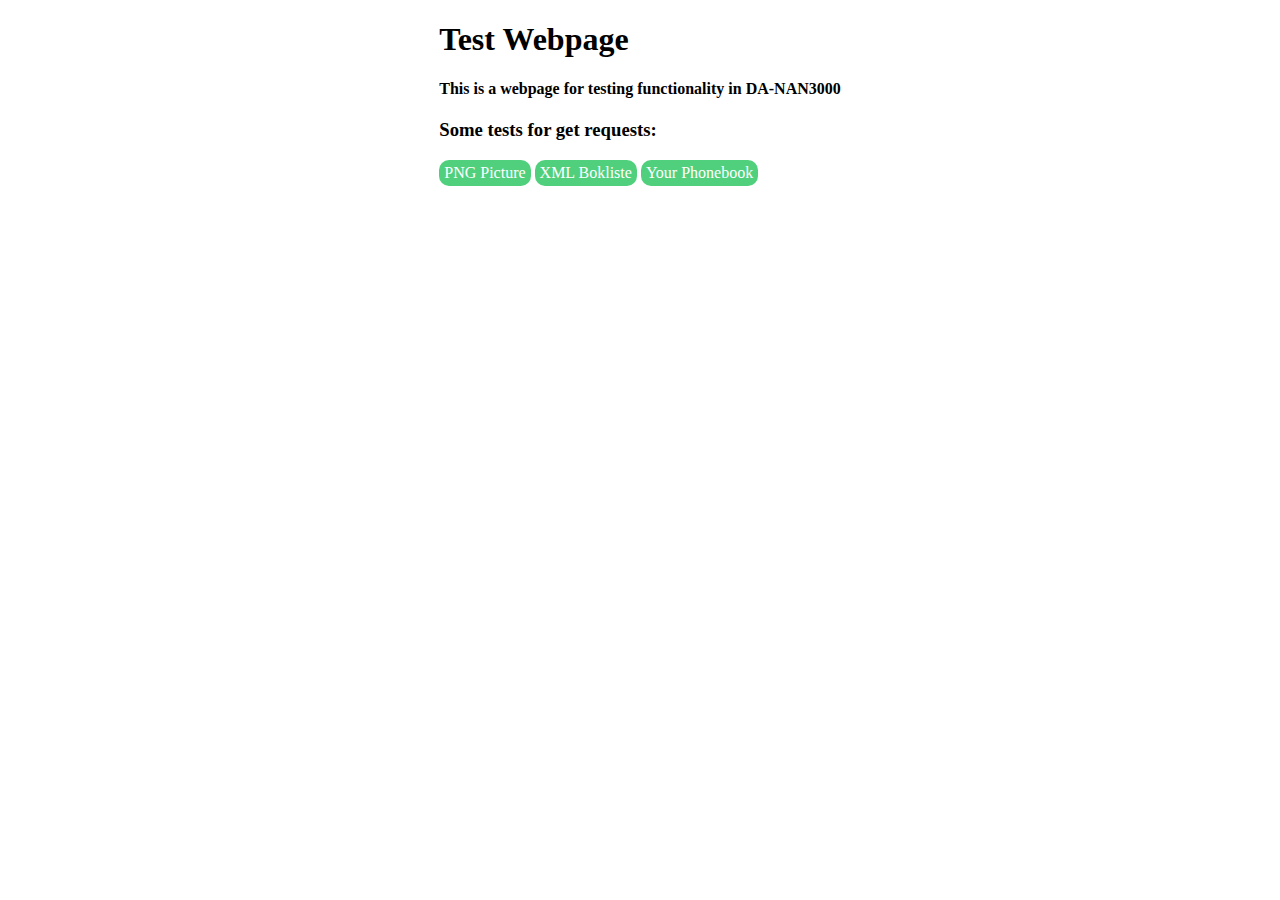
<file: index.html>
<!DOCTYPE html>
<!DOCTYPE html>
<html>
	<head>
		<title>NAN project index site</title>
		<link rel="stylesheet" type="text/css" href="main.css">
	</head>
	<body>
		<h1>Test Webpage</h1>

		<h4>This is a webpage for testing functionality in DA-NAN3000</h4>
		<h3>Some tests for get requests:</h3>

		<a href="mario.png" class="appButton">PNG Picture</a>
		<a href="test.xml" class="appButton">XML Bokliste</a>
		<a href="sql.html" class="appButton">Your Phonebook</a>

	</body>
</html>
</file>
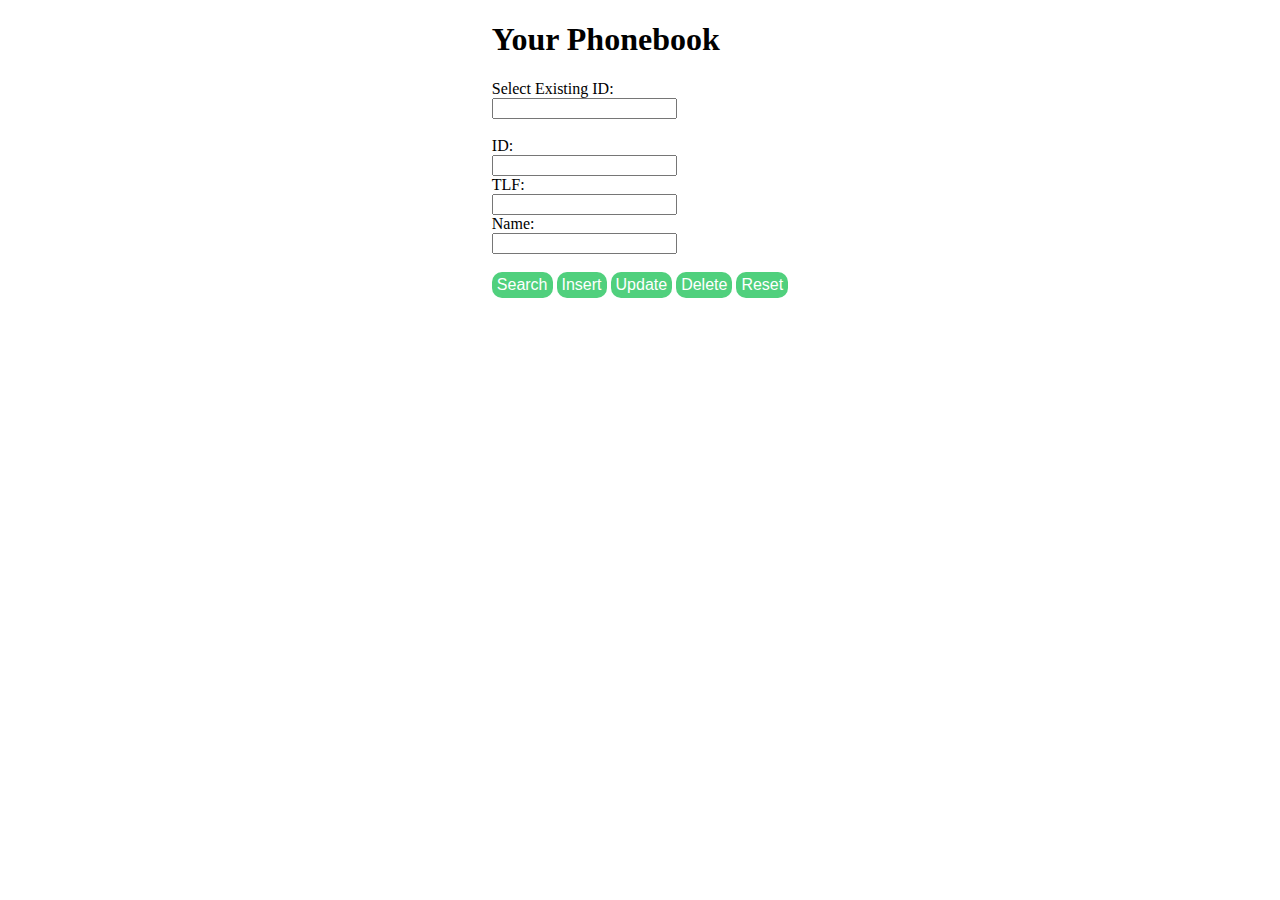
<file: assets/index.html>
<!DOCTYPE html>
<html>

    <head>
    <title>Database App</title>
    <link rel="stylesheet" type="text/css" href="main.css">

    </head>
    <meta name="viewport" content="width=device-width, initial-scale=1.0" charset="UTF-8">

    <body>
        <h1>Your Phonebook</h1>

        <form id="form">
            Select Existing ID:<br>
            <input type="text" name="oldID"><br><br>
            ID:<br>
            <input type="text" name="ID"><br>
            TLF:<br>
            <input type="text" name="TLF" maxlength="8"><br>
            Name:<br>
            <input type="text" name="NAME" maxlength="25">
        </form><br>

        <button id="searchButton" class="appButton">Search</button>
        <button id="insertButton" class="appButton">Insert</button>
        <button id="updateButton" class="appButton">Update</button>
        <button id="deleteButton" class="appButton">Delete</button>
        <button id="resetButton" class="appButton">Reset</button>

        <p id="response"></p>

        <table id="outputTable" class="outputTable"></table> <br>

        <p id="phoneResponse"></p>
        <table id="phoneTable" class="outputTable"></table>
    </body>

    <script src="phonebook.js"></script>
</html>
</file>
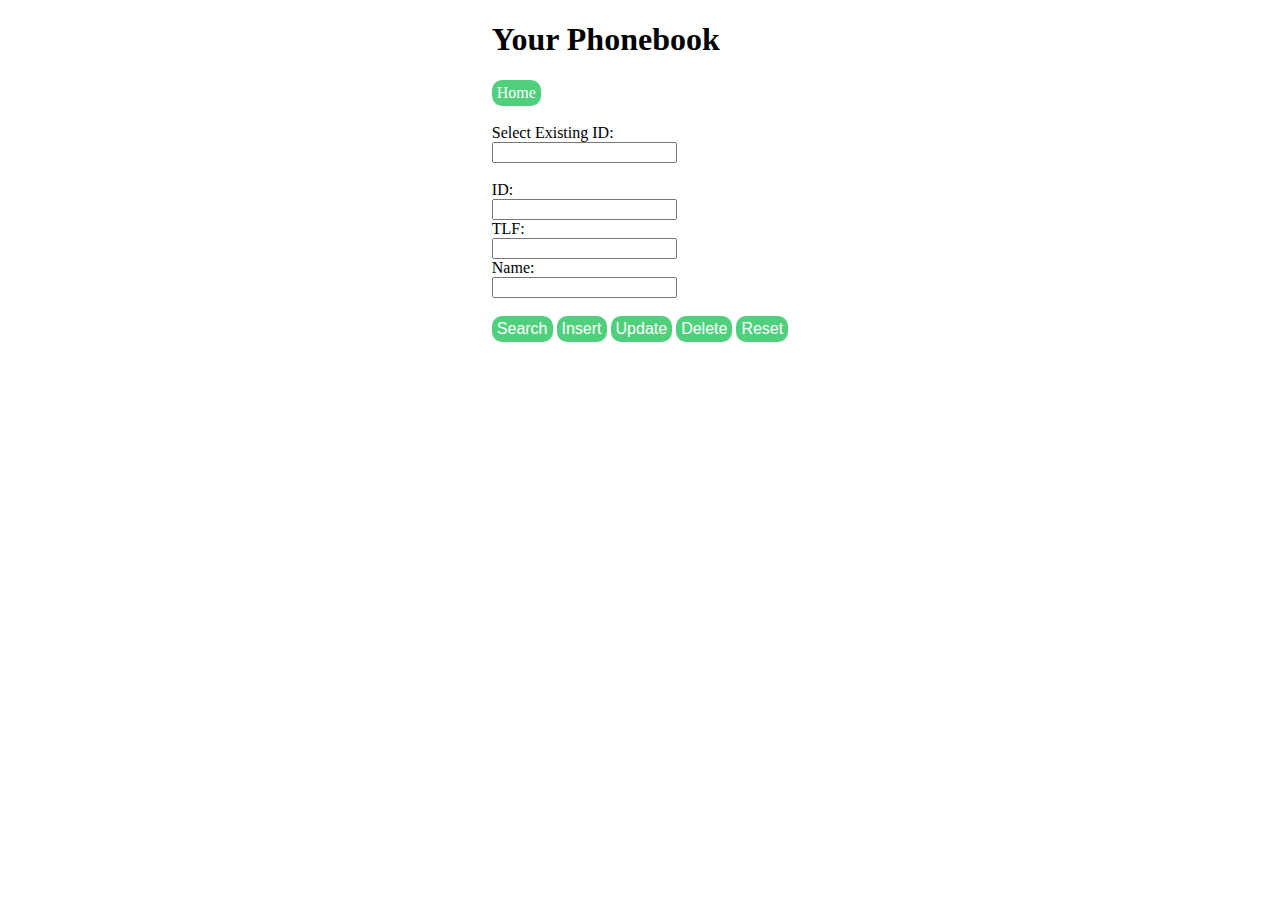
<file: sql.html>
<!DOCTYPE html>
<html>
	<head>
		<title>Database App</title>
		<link rel="stylesheet" type="text/css" href="main.css">

	</head>
	<meta name="viewport" content="width=device-width, initial-scale=1.0" charset="UTF-8">
	
	<body>
		<h1>Your Phonebook</h1>
		<a href="index.html" class="appButton">Home</a><br><br>

		<form id="form">
			Select Existing ID:<br>
				<input type="text" name="oldID"><br><br>
			ID:<br>
				<input type="text" name="ID"><br>
			TLF:<br>
				<input type="text" name="TLF" maxlength="8"><br>
			Name:<br>
				<input type="text" name="NAME" maxlength="25">
		</form><br>

		<button id="searchButton" class="appButton">Search</button>
		<button id="insertButton" class="appButton">Insert</button>
		<button id="updateButton" class="appButton">Update</button>
		<button id="deleteButton" class="appButton">Delete</button>
		<button id="resetButton" class="appButton">Reset</button><br>

		<p id="response"></p>
		
		<table id="outputTable"></table>

	</body>

	<script src="phonebook.js"></script>
</html>
</file>
<file: main.css>
html, body {
    height: 100%;
}

html {
    display: table;
    margin: auto;
}

body {
    display: table-cell;
    vertical-align: top;
}

h1, li, form,  {
    text-decoration-color: white;
	font-family: "Trebuchet MS", Arial, Helvetica, sans-serif;
}

.appButton {
    background-color: #50d07d; /* Green */
    border: none;
    color: white;
    padding: 4px 5px;
    border-radius: 10px;
    text-align: center;
    text-decoration: none;
    display: inline-block;
    font-size: 16px;
    cursor: pointer;
}

.appButton:hover {
    background-color: #40c04d;

}

.appButton:active {
    background-color: #20a02d;

}

#outputTable {
    font-family: "Trebuchet MS", Arial, Helvetica, sans-serif;
    border-collapse: collapse;
    width: 100%;
}

#outputTable td, #outputTable th {
    border: 1px solid #ddd;
    padding: 8px;
    max-width: 100px
}

#outputTable tr:nth-child(even) {
    background-color: #f2f2f2;
}

/*#outputTable tr:hover {
    background-color: #ddd;
}*/

#outputTable th {
    padding-top: 12px;
    padding-bottom: 12px;
    text-align: left;
    background-color: #50d07d;
    color: white;

}

.alert {
    padding: 20px;
    background-color: #999;
    width: 30%;
    border-radius: 15px;
    color: white;
    margin-top: 10px;
}
</file>
<file: assets/main.css>
html, body {
    height: 100%;
}

html {
    display: table;
    margin: auto;
}

body {
    display: table-cell;
    vertical-align: top;
}

h1, li, form,  {
    text-decoration-color: white;
	font-family: "Trebuchet MS", Arial, Helvetica, sans-serif;
}

.appButton {
    background-color: #50d07d; /* Green */
    border: none;
    color: white;
    padding: 4px 5px;
    border-radius: 10px;
    text-align: center;
    text-decoration: none;
    display: inline-block;
    font-size: 16px;
    cursor: pointer;
}

.appButton:hover {
    background-color: #40c04d;

}

.appButton:active {
    background-color: #20a02d;

}

.outputTable {
    font-family: "Trebuchet MS", Arial, Helvetica, sans-serif;
    border-collapse: collapse;
    width: 100%;
}

.outputTable td, .outputTable th {
    border: 1px solid #ddd;
    padding: 8px;
    max-width: 100px
}

.outputTable tr:nth-child(even) {
    background-color: #f2f2f2;
}

/*#outputTable tr:hover {
    background-color: #ddd;
}*/

.outputTable th {
    padding-top: 12px;
    padding-bottom: 12px;
    text-align: left;
    background-color: #50d07d;
    color: white;

}

.alert {
    padding: 20px;
    background-color: #999;
    width: 30%;
    border-radius: 15px;
    color: white;
    margin-top: 10px;
}
</file>
